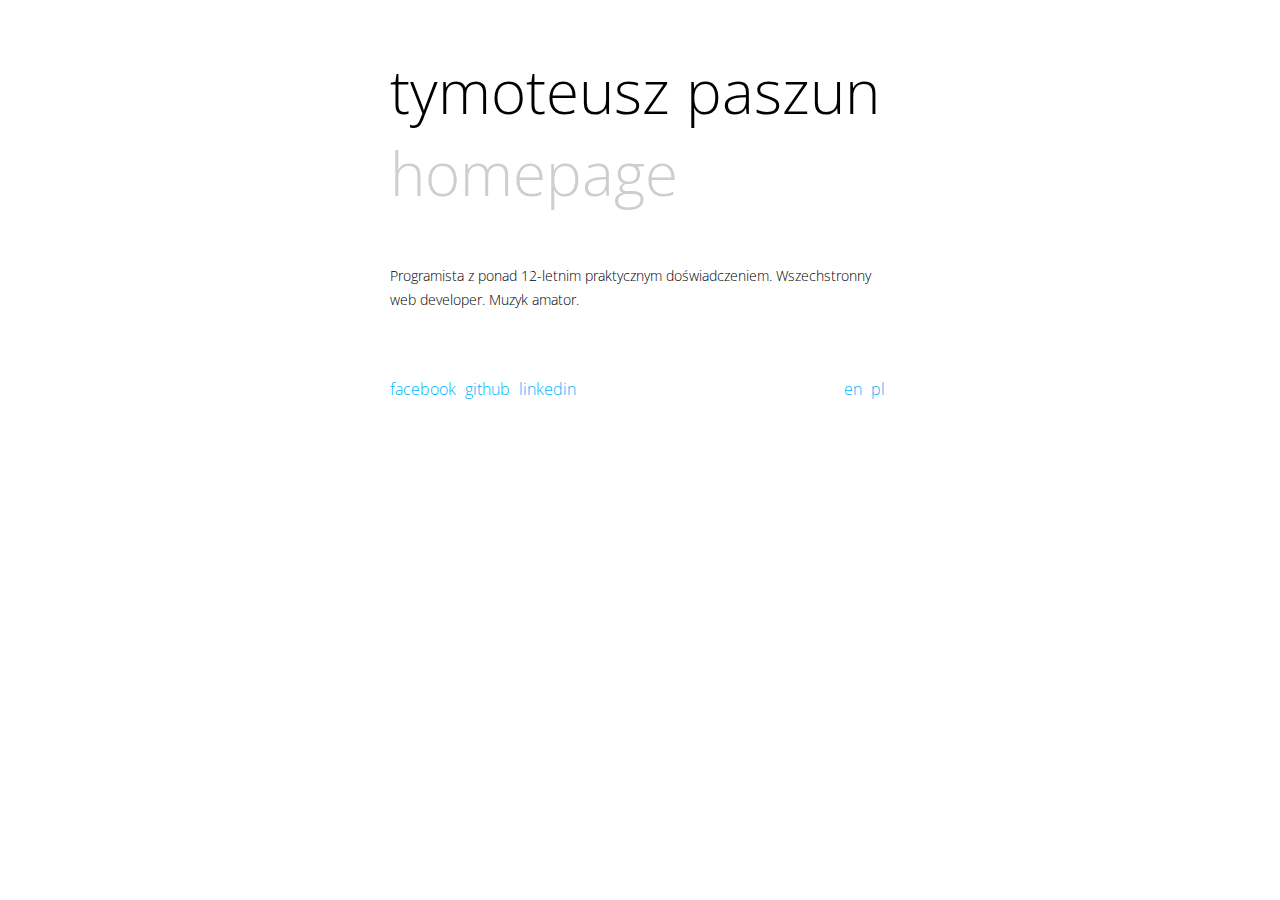
<file: index.html>
<!doctype html>
<html>
  <head>
    <title>Tymoteusz Paszun - homepage</title>
    <link rel="stylesheet" href="/stylesheets/style.css">

    <!-- Google Analytics -->
    <script>
      (function(i,s,o,g,r,a,m){i['GoogleAnalyticsObject']=r;i[r]=i[r]||function(){
      (i[r].q=i[r].q||[]).push(arguments)},i[r].l=1*new Date();a=s.createElement(o),
      m=s.getElementsByTagName(o)[0];a.async=1;a.src=g;m.parentNode.insertBefore(a,m)
      })(window,document,'script','//www.google-analytics.com/analytics.js','ga');

      ga('create', 'UA-35742000-1', 'auto');
      ga('send', 'pageview');
    </script>
    <!-- End Google Analytics -->
  </head>
  <body>
    <header>
      <h1>tymoteusz paszun</h1>
      <div class="subtitle">homepage</div>
    </header>

    <section class="content">
      Programista z ponad 12-letnim praktycznym doświadczeniem. Wszechstronny web developer. Muzyk amator.
    </section>

    <footer>
      <ul class="links">
        <li><a href="http://facebook.com/tymoteusz.paszun" target="_blank">facebook</a>
        <li><a href="http://github.com/tpaszun" target="_blank">github</a></li>
        <li><a href="http://pl.linkedin.com/pub/tymoteusz-paszun/44/8b5/4a5" target="_blank">linkedin</a></li>
      </ul>
      <ul class="lng">
        <li><a href="/en">en</a></li>
        <li><a href="/">pl</a></li>
      </ul>
    </footer>
  </body>
</html>
</file>
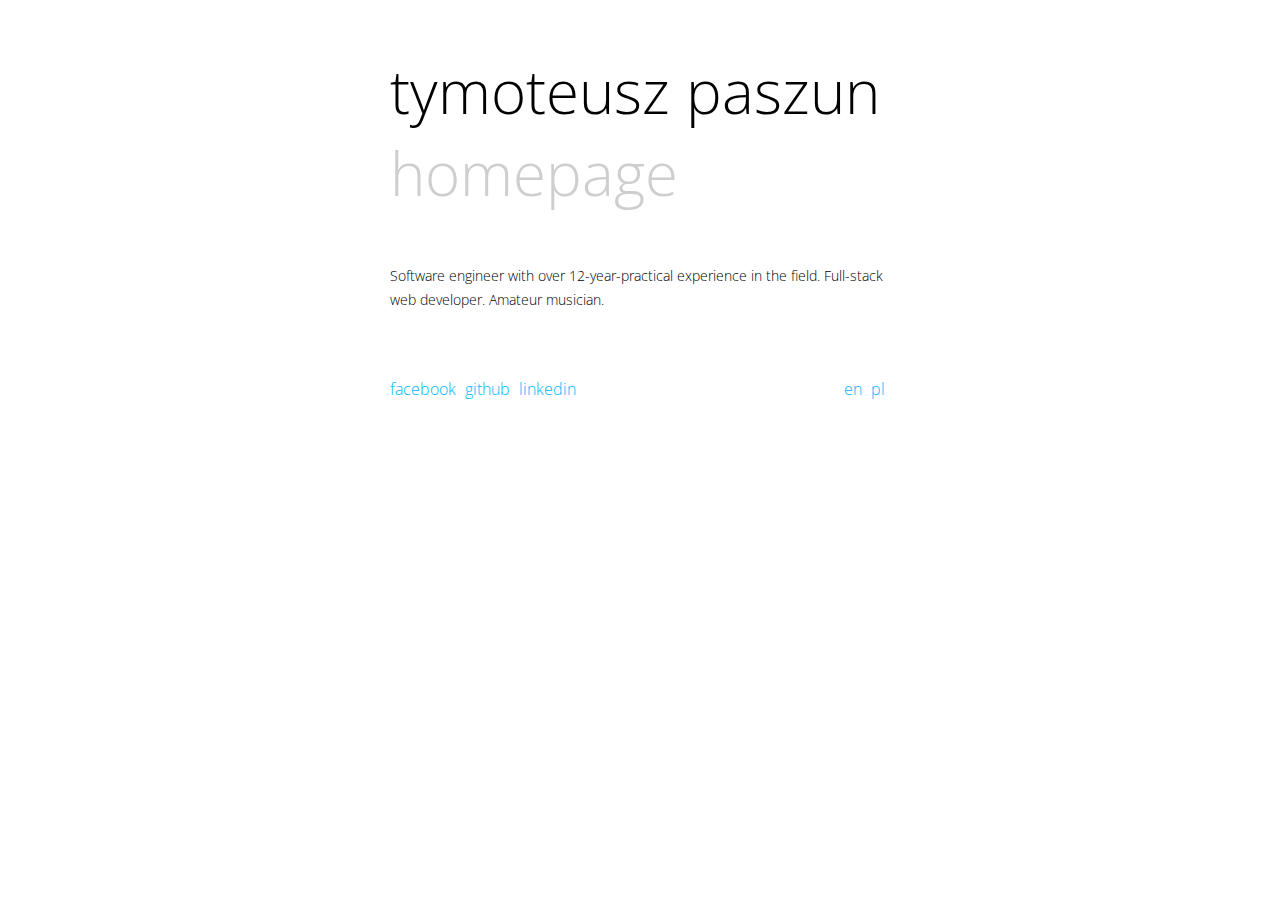
<file: en/index.html>
<!doctype html>
<html>
  <head>
    <title>Tymoteusz Paszun - homepage</title>
    <link rel="stylesheet" href="/stylesheets/style.css">

    <!-- Google Analytics -->
    <script>
      (function(i,s,o,g,r,a,m){i['GoogleAnalyticsObject']=r;i[r]=i[r]||function(){
      (i[r].q=i[r].q||[]).push(arguments)},i[r].l=1*new Date();a=s.createElement(o),
      m=s.getElementsByTagName(o)[0];a.async=1;a.src=g;m.parentNode.insertBefore(a,m)
      })(window,document,'script','//www.google-analytics.com/analytics.js','ga');

      ga('create', 'UA-35742000-1', 'auto');
      ga('send', 'pageview');
    </script>
    <!-- End Google Analytics -->
  </head>
  <body>
    <header>
      <h1>tymoteusz paszun</h1>
      <div class="subtitle">homepage</div>
    </header>

    <section class="content">
      Software engineer with over 12-year-practical experience in the field. Full-stack web developer. Amateur musician.
    </section>

    <footer>
      <ul class="links">
        <li><a href="http://facebook.com/tymoteusz.paszun" target="_blank">facebook</a>
        <li><a href="http://github.com/tpaszun" target="_blank">github</a></li>
        <li><a href="http://pl.linkedin.com/pub/tymoteusz-paszun/44/8b5/4a5" target="_blank">linkedin</a></li>
      </ul>
      <ul class="lng">
        <li><a href="/en">en</a></li>
        <li><a href="/">pl</a></li>
      </ul>
    </footer>
  </body>
</html>
</file>
<file: stylesheets/style.css>
@import url(http://fonts.googleapis.com/css?family=Open+Sans:300&subset=latin,latin-ext);

body {
  padding: 50px;
  font-family: "Helvetica Neue", "Segoe UI", "Open Sans", sans-serif;
  max-width: 500px;
  margin: auto;
}

h1 {
  font-weight: 100;
  font-size: 60px;
  margin: 0px;
}

a {
  color: #00B7FF;
  text-decoration: none;
}

a:hover {
	text-decoration: underline;
}

.subtitle {
  font-weight: 100;
  font-size: 60px;
	color: #CECECE;
	margin-bottom: 50px;
}

.content {
	font-size: 14px;
	font-weight: 200;
    line-height: 24px;
}

footer {
	margin-top: 50px;
	font-size: 16px;
	font-weight: 200;
}

footer ul {
	padding-left: 0px;
	list-style: none;
}

footer ul.links {
	float: left;
}

footer ul li {
	display: inline;
	margin-right: 5px;
}

footer ul.lng {
	float: right;
}
</file>
